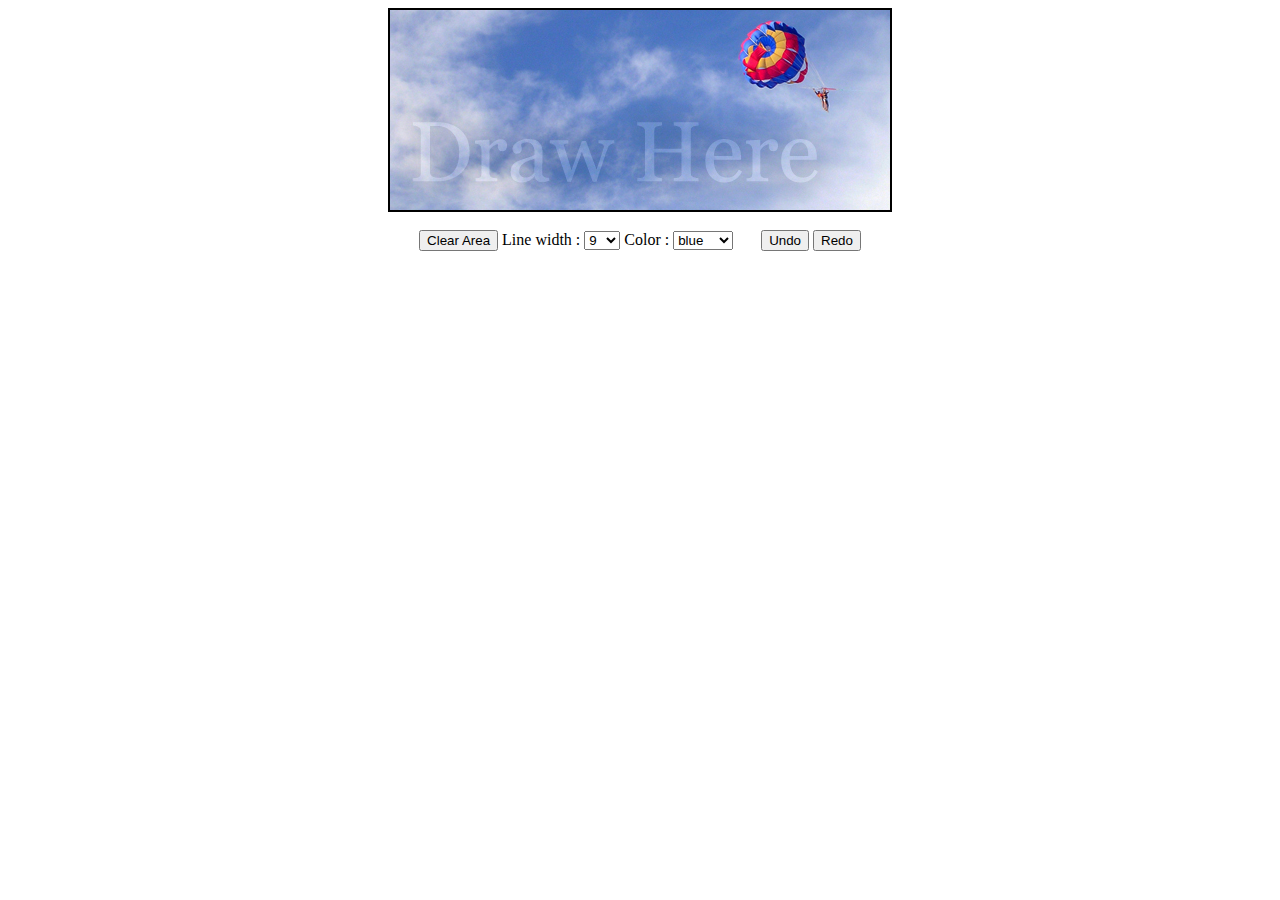
<file: ztest/index.html>
﻿<!DOCTYPE html PUBLIC "-//W3C//DTD XHTML 1.0 Transitional//EN" "http://www.w3.org/TR/xhtml1/DTD/xhtml1-transitional.dtd">

<html xmlns="http://www.w3.org/1999/xhtml">
<head></head>
<body onload="InitThis();">
    <script src="//ajax.googleapis.com/ajax/libs/jquery/1.7.1/jquery.min.js" type="text/javascript"></script>
    <script type="text/javascript" src="canvasdraw.js"></script>
    <div align="center">
        <canvas id="myCanvas" width="500" height="200" style="border:2px solid black"></canvas>
        <br /><br />
        <button onclick="javascript:drawImage();return false;">Clear Area</button>
        Line width : <select id="selWidth">
            <option value="1">1</option>
            <option value="3">3</option>
            <option value="5">5</option>
            <option value="7">7</option>
            <option value="9" selected="selected">9</option>
            <option value="11">11</option>
        </select> 
        Color : <select id="selColor">
            <option value="black">black</option>
            <option value="blue" selected="selected">blue</option>
            <option value="red">red</option>
            <option value="green">green</option>
            <option value="yellow">yellow</option>
            <option value="gray">gray</option>
        </select>&nbsp;&nbsp;&nbsp;&nbsp;&nbsp;&nbsp;
        <button onclick="javascript:cUndo();return false;">Undo</button>
        <button onclick="javascript:cRedo();return false;">Redo</button>
    </div>
</body>
</html>
</file>
